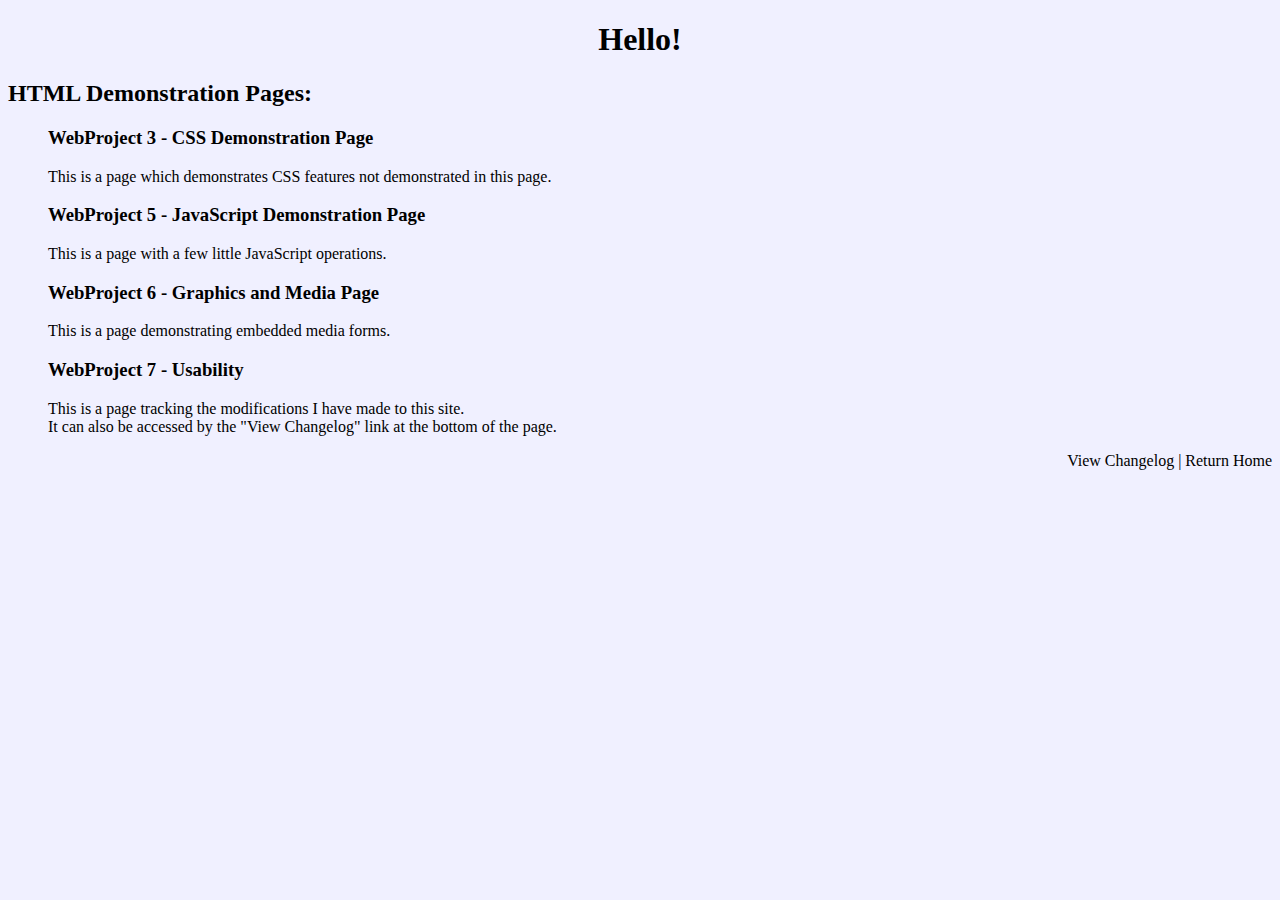
<file: index.html>
<!DOCTYPE html>
<!--//Hello World! lnilsen0182@eagle.fgcu.edu. Filename: Index.html-->
<html lang = "en">
	<head>
		<link href="./style.css" type="text/css" rel="stylesheet">
		<title>
			Lars Nilsen - Home
		</title>
	</head>
	<header>
		<h1 class="center">
			Hello!
		</h1>
	</header>
	<body>
		<!--h2>
			Links to my (math) experiments:
		</h2>
		<nav>
			<ul>
				<li>
					<a href="./DiffEq.html">
						Differential Equations
					</a>
				</li>
				<li>
					<a href="./LinAlg.html">
						Linear Algebra
					</a>
				</li>
				<li>
					<a href="./GenProofs.html">
						General Proofs
					</a>
				</li>
			</ul>
		</nav-->
		<h2>HTML Demonstration Pages:</h2>
		<div class = "indent">
			<a href = "./CssDemo.html">
				<h3>
					WebProject 3 - CSS Demonstration Page
				</h3>
				<p>
					This is a page which demonstrates CSS features not demonstrated in this page.
				</p>
			</a>
			<a href = "./JavaDemo.html">
				<h3>
					WebProject 5 - JavaScript Demonstration Page
				</h3>
				<p>
					This is a page with a few little JavaScript operations.
				</p>
			</a>
			<a href = "./GraphicsMedia.html">
				<h3>
					WebProject 6 - Graphics and Media Page
				</h3>
				<p>
					This is a page demonstrating embedded media forms.
				</p>
			</a>
			<a href = "./SiteChangeLog.html">
				<h3>
					WebProject 7 - Usability
				</h3>
				<p>
					This is a page tracking the modifications I have made to this site.
					<br>It can also be accessed by the "View Changelog" link at the bottom of the page.
				</p>
			</a>
		</div>
	</body>
	<footer>
		<p class = "right"><a href = "./SiteChangeLog.html">View Changelog</a> | <a href = "./index.html">Return Home</a></p>
	</footer>
</html>
</file>
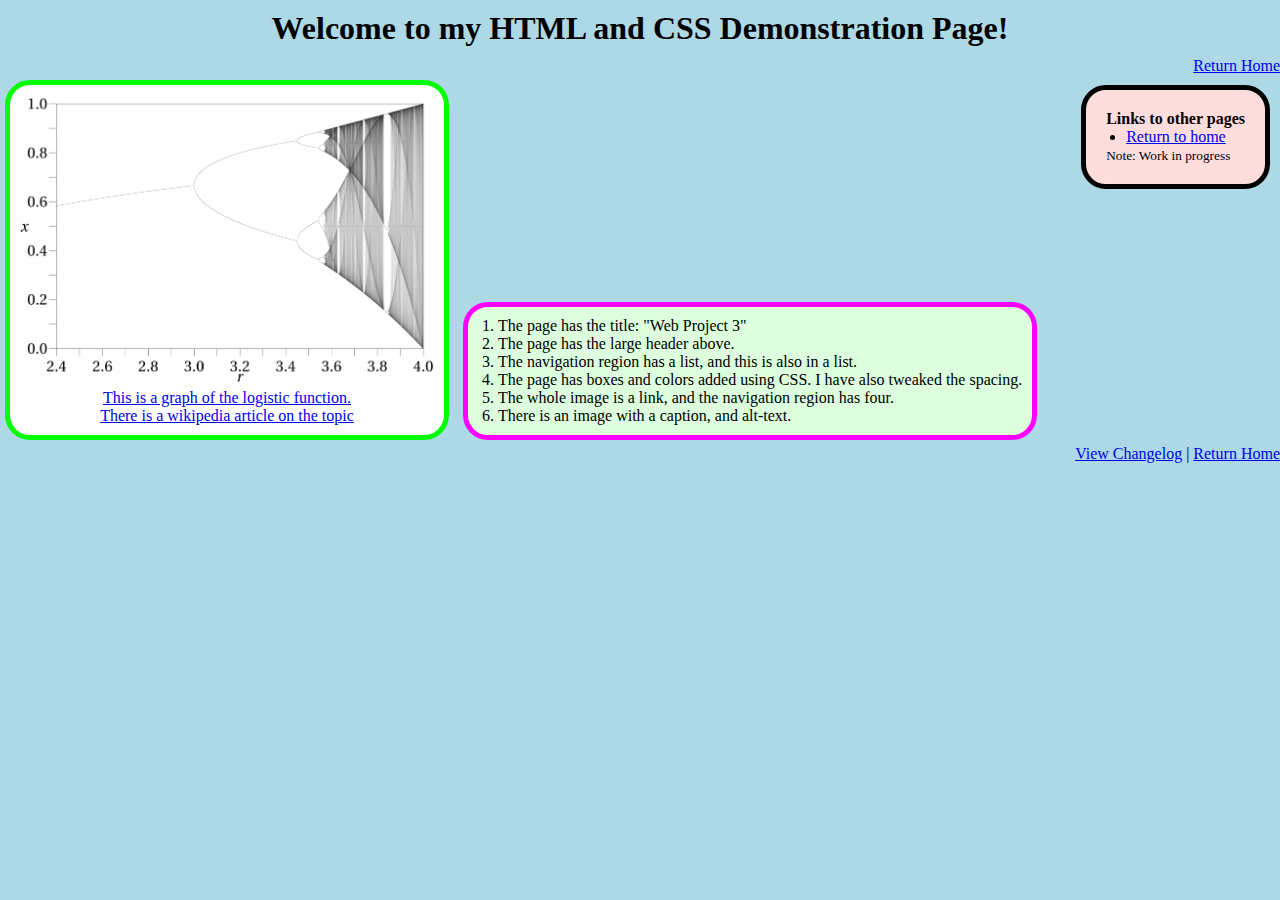
<file: CssDemo.html>
<!DOCTYPE html>
<!--Lars Nilsen-->
<html lang = "en">
	<head>
		<link href="./demo.css" type="text/css" rel="stylesheet">
		<title>
			Web Project 3
		</title>
	</head>
	<body>
		<header>
			<h1 class="center">
				Welcome to my HTML and CSS Demonstration Page!
			</h1>
		</header>
		<p class = "right"><a href = "./index.html">Return Home</a></p>
		<div class="bordered block" id="UpperNav">
			<h4>
				Links to other pages
			</h4>
			<ul>
				<li>
					<a href="./index.html">
						Return to home
					</a>
				<!--li>
					<a href="./DiffEq.html">
						Differential Equations
					</a>
				</li>
				<li>
					<a href="./LinAlg.html">
						Linear Algebra
					</a>
				</li>
				<li>
					<a href="./GenProofs.html">
						General Proofs
					</a>
				</li-->
			</ul>
			<small style="margin: 0;">
				Note:  Work in progress
			</small>
		</div>
		<a href="https://en.wikipedia.org/wiki/Logistic_map" class="bordered block" id="LogImg">
			<div>
				<img 	src="./LogMap.png" 
						width="414"
						height="290"
						alt="Graph of the logistic function">
				<p class="center">
					This is a graph of the logistic function.
					<br>
					There is a wikipedia article on the topic
				</p>
			</div>
		</a>
		<div class="bordered block" id="requirements">
			<ol>
				<li>
					The page has the title: "Web Project 3"
				</li>
				<li>
					The page has the large header above.
				</li>
				<li>
					The navigation region has a list, and this is also in a list.
				</li>
				<li>
					The page has boxes and colors added using CSS.  I have also tweaked the spacing.
				</li>
				<li>
					The whole image is a link, and the navigation region has four.
				</li>
				<li>
					There is an image with a caption, and alt-text.
				</li>
			</ol>
		</div>
	</body>
	<footer>
		<p class = "right"><a href = "./SiteChangeLog.html">View Changelog</a>&nbsp|&nbsp<a href = "./index.html">Return Home</a></p>
	</footer>
</html>
</file>
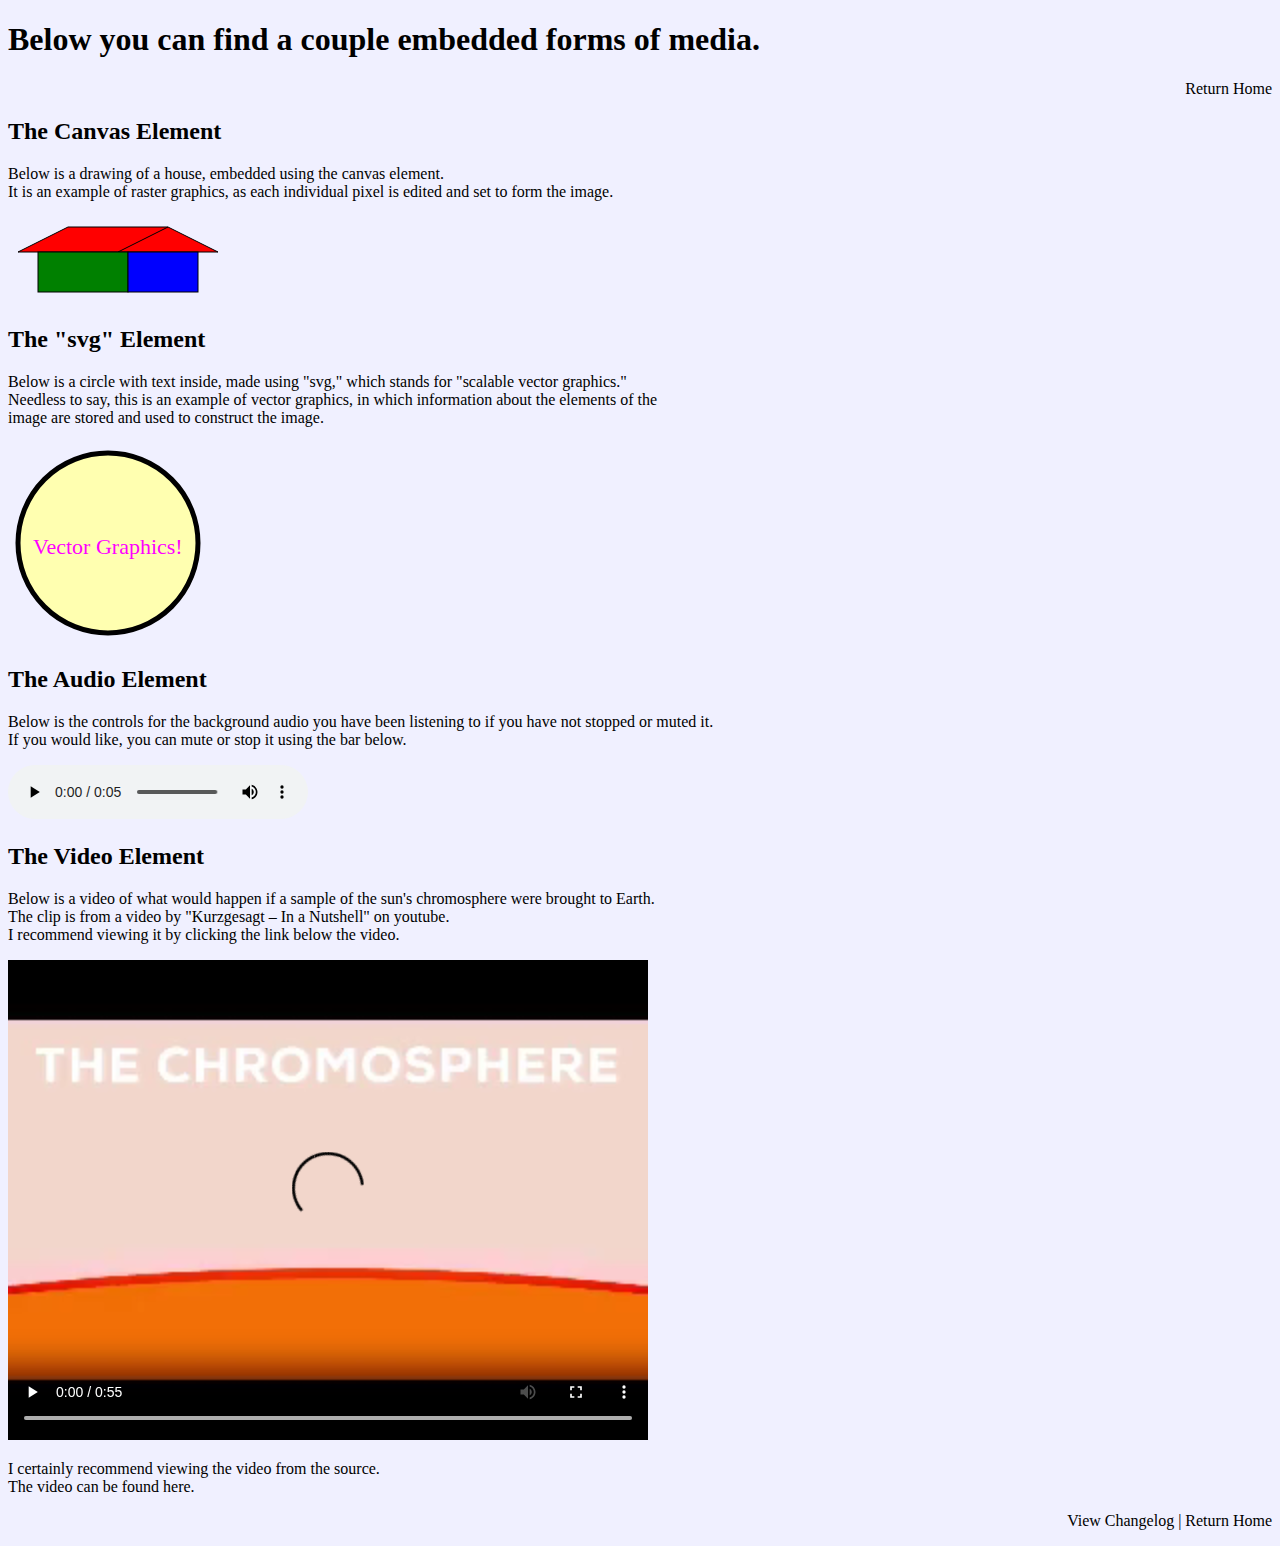
<file: GraphicsMedia.html>
<!DOCTYPE html>
<!--Lars Nilsen-->
<html lang = "en">
	<head>
		<meta charset = "UTF-8">
		<link href="./style.css" type="text/css" rel="stylesheet">
		<script src = "JS_GM.js"></script>
		<title>
			Graphics and Media Demonstration
		</title>
	</head>
	<header>
		<h1>
			Below you can find a couple embedded forms of media.
		</h1>
	</header>
	<body>
		<p class = "right"><a href = "./index.html">Return Home</a></p>
		<div>
			<h2>
				The Canvas Element
			</h2>
			<p>Below is a drawing of a house, embedded using the canvas element.
			<br>It is an example of raster graphics, as each individual pixel is edited and set to form the image.</p>
			<canvas id = "demoCanvas" class = "box" height = "85" width = "220">
				The canvas element is not supported.
			</canvas>
			<script>
				canvasHouse ("demoCanvas");
			</script>
		</div>
		<div>
			<h2>
				The "svg" Element
			</h2>
			<p>Below is a circle with text inside, made using "svg," which stands for "scalable vector graphics."
			<br>Needless to say, this is an example of vector graphics, in which information about the elements of the
			<br>image are stored and used to construct the image.</p>
			<svg width = "200", height = "200">
				<circle cx = "100" cy = "100" r = "90" stroke = "#000000" stroke-width = "5" fill = "#ffffb0" />
				<text fill = "#ff00ff" font-size = "22" font-family = "Times New Roman" x = "25" y = "111">
					Vector Graphics!
				</text>
				The "svg" element is not supported.
			</svg>
		</div>
		<div>
			<h2>
				The Audio Element
			</h2>
			<p>Below is the controls for the background audio you have been listening to if you have not stopped or muted it.
			<br>If you would like, you can mute or stop it using the bar below.</p>
			<audio autoplay loop controls>
				<source src = "./Piano Loop.wav" type = "audio/wav">
				<source src = "./Piano Loop.mp3" type = "audio/mpeg">
				The audio tag is not supported.
			</audio>
		</div>
		<div>
			<h2>
				The Video Element
			</h2>
			<p>Below is a video of what would happen if a sample of the sun's chromosphere were brought to Earth.
			<br>The clip is from a video by "Kurzgesagt – In a Nutshell" on youtube.
			<br>I recommend viewing it by clicking the link below the video.</p>
			<video width = "640" height = "480" controls>
				<source src = "./Sample of the Chromosphere.mp4" type = "video/mp4">
				It appears that mp4 videos are not supported.
			</video>
			<p>I certainly recommend viewing the video from the source.
			<br>The video can be found <a href = "https://www.youtube.com/watch?v=J0ldO87Pprc" >here</a>.</p>
		</div>
	</body>
	<footer>
		<p class = "right"><a href = "./SiteChangeLog.html">View Changelog</a>&nbsp|&nbsp<a href = "./index.html">Return Home</a></p>
	</footer>
</html>
</file>
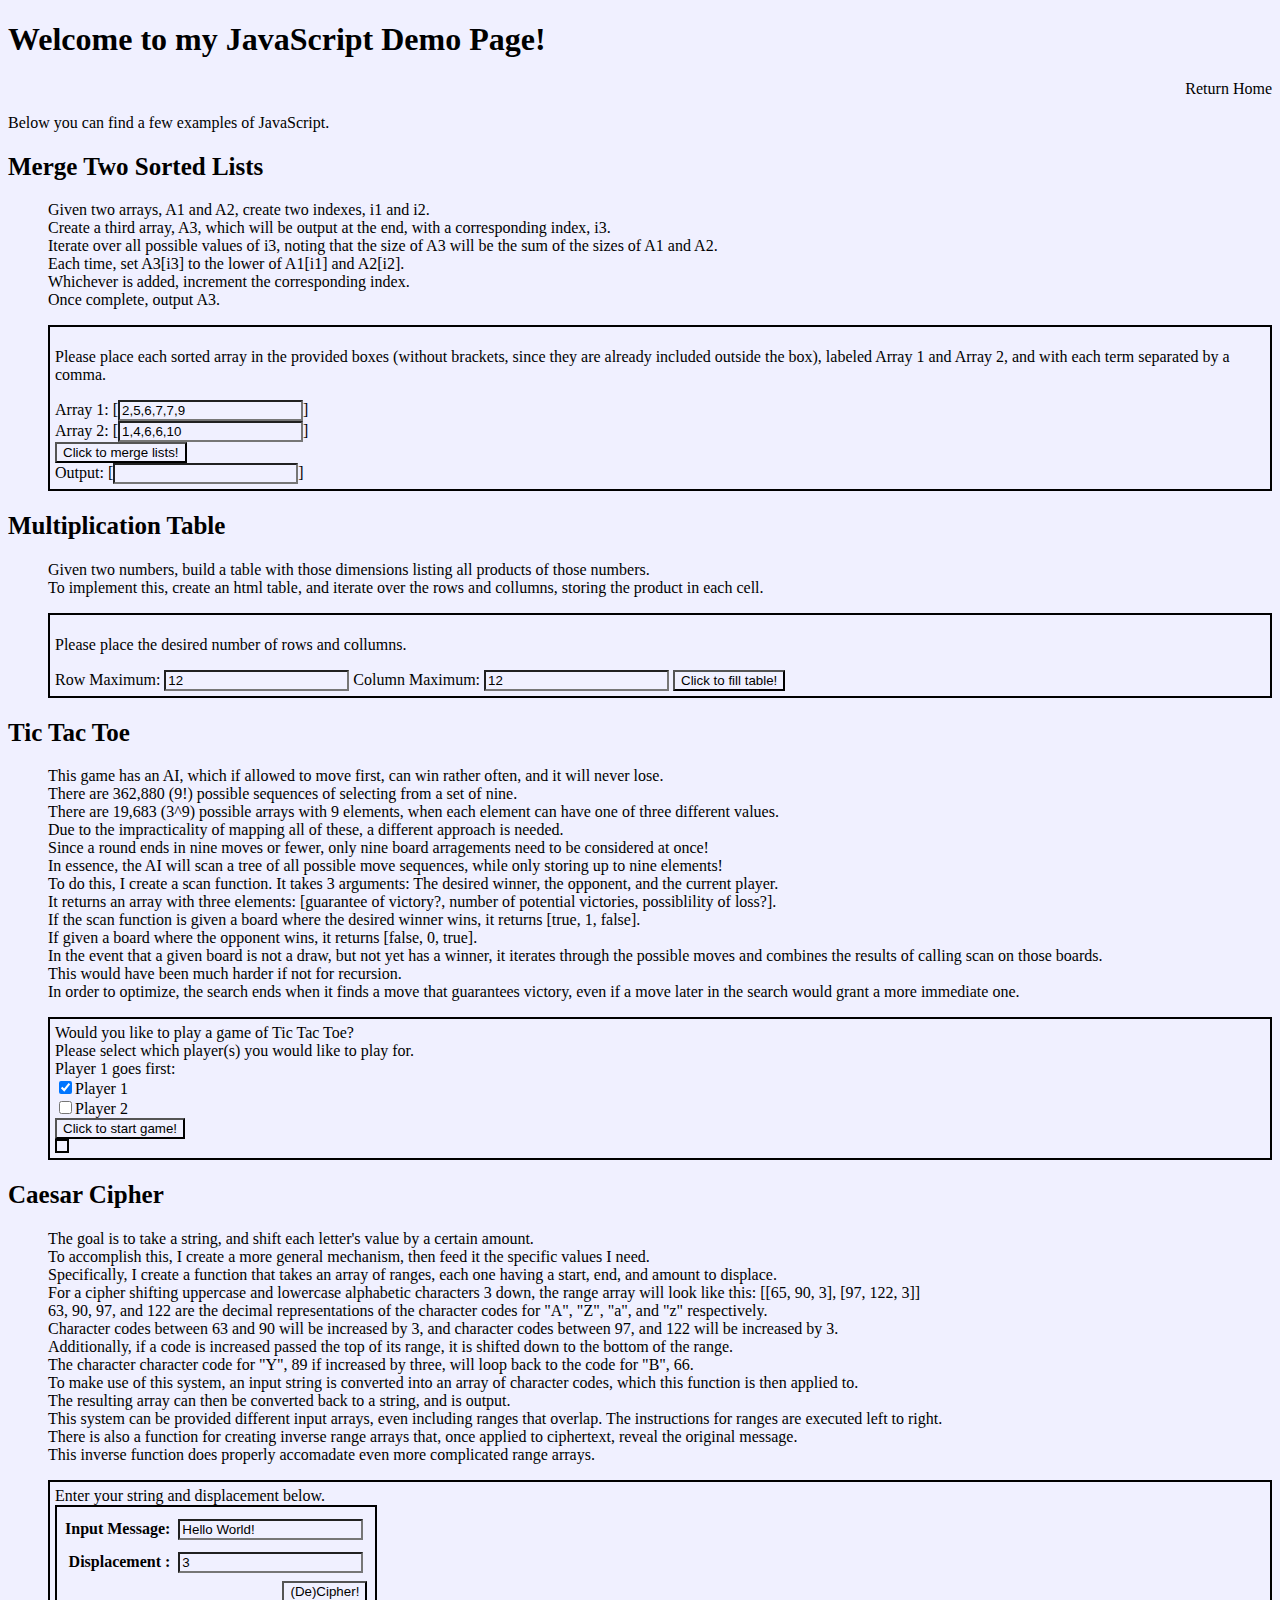
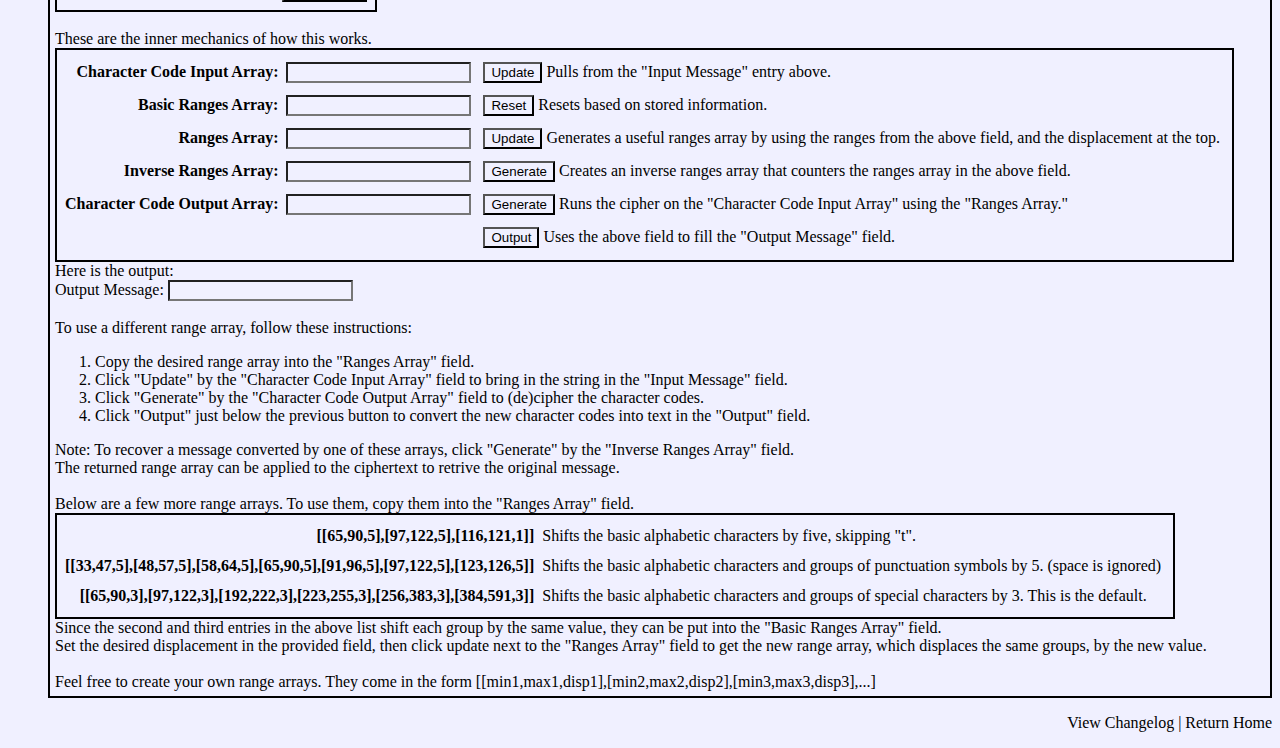
<file: javaDemo.html>
<!DOCTYPE HTML>
<html lang = "en">
	<head>
		<meta charset = "UTF-8">
		<link href="./style.css" type="text/css" rel="stylesheet">
		<script src = "JS_Demo.js"></script>
		<script src = "CaesarCipher.js"></script>
		<title>
			JavaScript Demo Page
		</title>
	</head>
	<header>
		<h1>Welcome to my JavaScript Demo Page!</h1>
		<p class = "right"><a href = "./index.html">Return Home</a></p>
	</header>
	<body>
		<p>Below you can find a few examples of JavaScript.</p>
		<div>
			<div>
				<h2 class = "demoTitle">Merge Two Sorted Lists</h2>
				<div class = "planning indent">
					<p>Given two arrays, A1 and A2, create two indexes, i1 and i2.
					<br>Create a third array, A3, which will be output at the end, with a corresponding index, i3.
					<br>Iterate over all possible values of i3, noting that the size of A3 will be the sum of the sizes of A1 and A2.
					<br>Each time, set A3[i3] to the lower of A1[i1] and A2[i2].
					<br>Whichever is added, increment the corresponding index.
					<br>Once complete, output A3.</p>
				</div>
			</div>
			<div class = "demo indent">
				<p>Please place each sorted array in the provided boxes (without brackets, since they are already included outside the box), labeled Array 1 and Array 2, and with each term separated by a comma.</p>
				<label for="d1i1">Array 1: [</label><input name = "Array 1" type = "text" id = "d1i1" value = "2,5,6,7,7,9">]
				<br>
				<label for="d1i2">Array 2: [</label><input name = "Array 2" type = "text" id = "d1i2" value = "1,4,6,6,10">]
				<br>
				<button onclick = "demo1('d1i1', 'd1i2', 'd1o1')">Click to merge lists!</button>
				<br>
				<label for="d1o1">Output: [</label><input name = "Output" type = "text" id = "d1o1" value = "" readonly>]
			</div>
		</div>
		<div>
			<div>
				<h2 class = "demoTitle">Multiplication Table</h2>
				<div class = "planning indent">
					<p>Given two numbers, build a table with those dimensions listing all products of those numbers.
					<br>To implement this, create an html table, and iterate over the rows and collumns, storing the product in each cell.</p>
				</div>
			</div>
			<div class = "demo indent">
				<p>Please place the desired number of rows and collumns.</p>
				<label for = "d2i1">Row Maximum: </label><input name = "Maximum Row" type = "number" id = "d2i1" value = "12">
				<label for = "d2i2">Column Maximum: </label><input name = "Maximum Collumn" type = "number" id = "d2i2" value = "12">
				<button onclick = "demo2('d2i1', 'd2i2', 'd2o1')">Click to fill table!</button>
				<div class = "autoScrollBox">
					<div id = d2o1></div>
				</div>
			</div>
		</div>
		<div>
			<div>
				<h2 class = "demoTitle">Tic Tac Toe</h2>
				<div class = "planning indent">
					<p>This game has an AI, which if allowed to move first, can win rather often, and it will never lose.
					<br>There are 362,880 (9!) possible sequences of selecting from a set of nine.
					<br>There are 19,683 (3^9) possible arrays with 9 elements, when each element can have one of three different values.
					<br>Due to the impracticality of mapping all of these, a different approach is needed.
					<br>Since a round ends in nine moves or fewer, only nine board arragements need to be considered at once!
					<br>In essence, the AI will scan a tree of all possible move sequences, while only storing up to nine elements!
					<br>To do this, I create a scan function.  It takes 3 arguments:  The desired winner, the opponent, and the current player.
					<br>It returns an array with three elements:  [guarantee of victory?, number of potential victories, possiblility of loss?].
					<br>If the scan function is given a board where the desired winner wins, it returns [true, 1, false].
					<br>If given a board where the opponent wins, it returns [false, 0, true].
					<br>In the event that a given board is not a draw, but not yet has a winner, it iterates through the possible moves and combines the results of calling scan on those boards.
					<br>This would have been much harder if not for recursion.
					<br>In order to optimize, the search ends when it finds a move that guarantees victory, even if a move later in the search would grant a more immediate one.</p>
				</div>
			</div>
			<div class = "demo indent">
				<div>
					Would you like to play a game of Tic Tac Toe?
					<br>Please select which player(s) you would like to play for.
					<br>Player 1 goes first:
					<br><input name = "Player 1?" type = "checkbox" id = "d3i1" checked><label for = "d3i1">Player 1</label>
					<br><input name = "Player 2?" type = "checkbox" id = "d3i2"><label for = "d3i2">Player 2</label>
					<br><button onclick = "demo3start('d3i1', 'd3i2', 'd3b1')">Click to start game!</button>
					<br><table id = "d3b1"></table>
				</div>
			</div>
		</div>
		<div>
			<div>
				<h2 class = "demoTitle">Caesar Cipher</h2>
				<div class = "planning indent">
					<p>The goal is to take a string, and shift each letter's value by a certain amount.
					<br>To accomplish this, I create a more general mechanism, then feed it the specific values I need.
					<br>Specifically, I create a function that takes an array of ranges, each one having a start, end, and amount to displace.
					<br>For a cipher shifting uppercase and lowercase alphabetic characters 3 down, the range array will look like this:  [[65, 90, 3], [97, 122, 3]]
					<br>63, 90, 97, and 122 are the decimal representations of the character codes for "A", "Z", "a", and "z" respectively.
					<br>Character codes between 63 and 90 will be increased by 3, and character codes between 97, and 122 will be increased by 3.
					<br>Additionally, if a code is increased passed the top of its range, it is shifted down to the bottom of the range.
					<br>The character character code for "Y", 89 if increased by three, will loop back to the code for "B", 66.
					<br>To make use of this system, an input string is converted into an array of character codes, which this function is then applied to.
					<br>The resulting array can then be converted back to a string, and is output.
					<br>This system can be provided different input arrays, even including ranges that overlap.  The instructions for ranges are executed left to right.
					<br>There is also a function for creating inverse range arrays that, once applied to ciphertext, reveal the original message.
					<br>This inverse function does properly accomadate even more complicated range arrays.</p>
				</div>
			</div>
			<div class = "demo indent">
				<div id = "d4r1">
					Enter your string and displacement below.
					<table class = "blankTab">
						<tr>
							<th><label for = "d4i1">Input Message:</label></th>
							<td><input name = "stringIn" type = "text" id = "d4i1" value = "Hello World!"></td>
						</tr>
						<tr>
							<th><label for = "d4i2">Displacement :</label></th>
							<td><input name = "dispIn" type = "number" id = "d4i2" value = 3></td>
						</tr>
						<tr>
							<th colspan = "2"><button id = "d4b1" onclick = "demo4chCoArrIn('d4i1', 'd4i3'); demo4basicRangesArr('d4i4'); demo4rangesArr('d4i2','d4i4','d4i5'); demo4chCoArrOut('d4i3','d4i5','d4i6'); demo4output('d4i6','d4o2')">(De)Cipher!</button></th>
						</tr>
					</table>
				</div>
				<div id = "d4r2">
					<br>These are the inner mechanics of how this works.
					<table class = "blankTab">
						<tr>
							<th><label for = "d4i3">Character Code Input Array:</label></th>
							<td><input name = "chCoArrIn" type = "text" id = "d4i3"></td>
							<td><button onclick = "demo4chCoArrIn('d4i1', 'd4i3')">Update</button>&nbspPulls from the "Input Message" entry above.</td>
						</tr>
						<tr>
							<th><label for = "d4i4">Basic Ranges Array:</label></th>
							<td><input name = "defRangeArr" type = "text" id = "d4i4"></td>
							<td><button onclick = "demo4basicRangesArr('d4i4')">Reset</button>&nbspResets based on stored information.</td>
						</tr>
						<tr>
							<th><label for = "d4i5">Ranges Array:</label></th>
							<td><input name = "rangeArr" type = "text" id = "d4i5"></td>
							<td><button onclick = "demo4rangesArr('d4i2','d4i4','d4i5')">Update</button>&nbspGenerates a useful ranges array by using the ranges from the above field, and the displacement at the top.</td>
						</tr>
						<tr>
							<th><label for = "d4o1">Inverse Ranges Array:</label></th>
							<td><input name = "invRangeArr" type = "text" id = "d4o1" readonly></td>
							<td><button onclick = "demo4invRangesArr('d4i5','d4o1')">Generate</button>&nbspCreates an inverse ranges array that counters the ranges array in the above field.</td>
						</tr>
						<tr>
							<th><label for = "d4i6">Character Code Output Array:</label></th>
							<td><input name = "chCoArrOut" type = "text" id = "d4i6"></td>
							<td><button onclick = "demo4chCoArrOut('d4i3','d4i5','d4i6')">Generate</button>&nbspRuns the cipher on the "Character Code Input Array" using the "Ranges Array."</td>
						</tr>
						<tr>
							<th/ colspan = "2">
							<td><button onclick = "demo4output('d4i6','d4o2')">Output</button>&nbspUses the above field to fill the "Output Message" field.</td>
						</tr>
					</table>
				</div>
				<div id = "d4r3">
					Here is the output:
					<br><label for = "d4o2">Output Message:&nbsp</label><input name = "stringOut" type = "text" id = "d4o2" readonly>
				</div>
				<div id = "d4r4">
					<br>
					To use a different range array, follow these instructions:
					<ol>
						<li>Copy the desired range array into the "Ranges Array" field.</li>
						<li>Click "Update" by the "Character Code Input Array" field to bring in the string in the "Input Message" field.</li>
						<li>Click "Generate" by the "Character Code Output Array" field to (de)cipher the character codes.</li>
						<li>Click "Output" just below the previous button to convert the new character codes into text in the "Output" field.</li>
					</ol>
					Note:  To recover a message converted by one of these arrays, click "Generate" by the "Inverse Ranges Array" field.
					<br>The returned range array can be applied to the ciphertext to retrive the original message.
					<br>
					<br>Below are a few more range arrays.  To use them, copy them into the "Ranges Array" field.
					<table class = "blankTab">
						<tr>
							<th>[[65,90,5],[97,122,5],[116,121,1]]</th>
							<td>Shifts the basic alphabetic characters by five, skipping "t".
						</tr>
						<tr>
							<th>[[33,47,5],[48,57,5],[58,64,5],[65,90,5],[91,96,5],[97,122,5],[123,126,5]]</th>
							<td>Shifts the basic alphabetic characters and groups of punctuation symbols by 5. (space is ignored)</td>
						</tr>
						<tr>
							<th>[[65,90,3],[97,122,3],[192,222,3],[223,255,3],[256,383,3],[384,591,3]]</th>
							<td>Shifts the basic alphabetic characters and groups of special characters by 3.  This is the default.</td>
						</tr>
					</table>
					Since the second and third entries in the above list shift each group by the same value, they can be put into the "Basic Ranges Array" field.
					<br>Set the desired displacement in the provided field, then click update next to the "Ranges Array" field to get the new range array, which displaces the same groups, by the new value.
					<br>
					<br>Feel free to create your own range arrays.  They come in the form [[min1,max1,disp1],[min2,max2,disp2],[min3,max3,disp3],...]
				</div>
			</div>
		</div>
	</body>
	<footer>
		<p class = "right"><a href = "./SiteChangeLog.html">View Changelog</a>&nbsp|&nbsp<a href = "./index.html">Return Home</a></p>
	</footer>
</html>
</file>
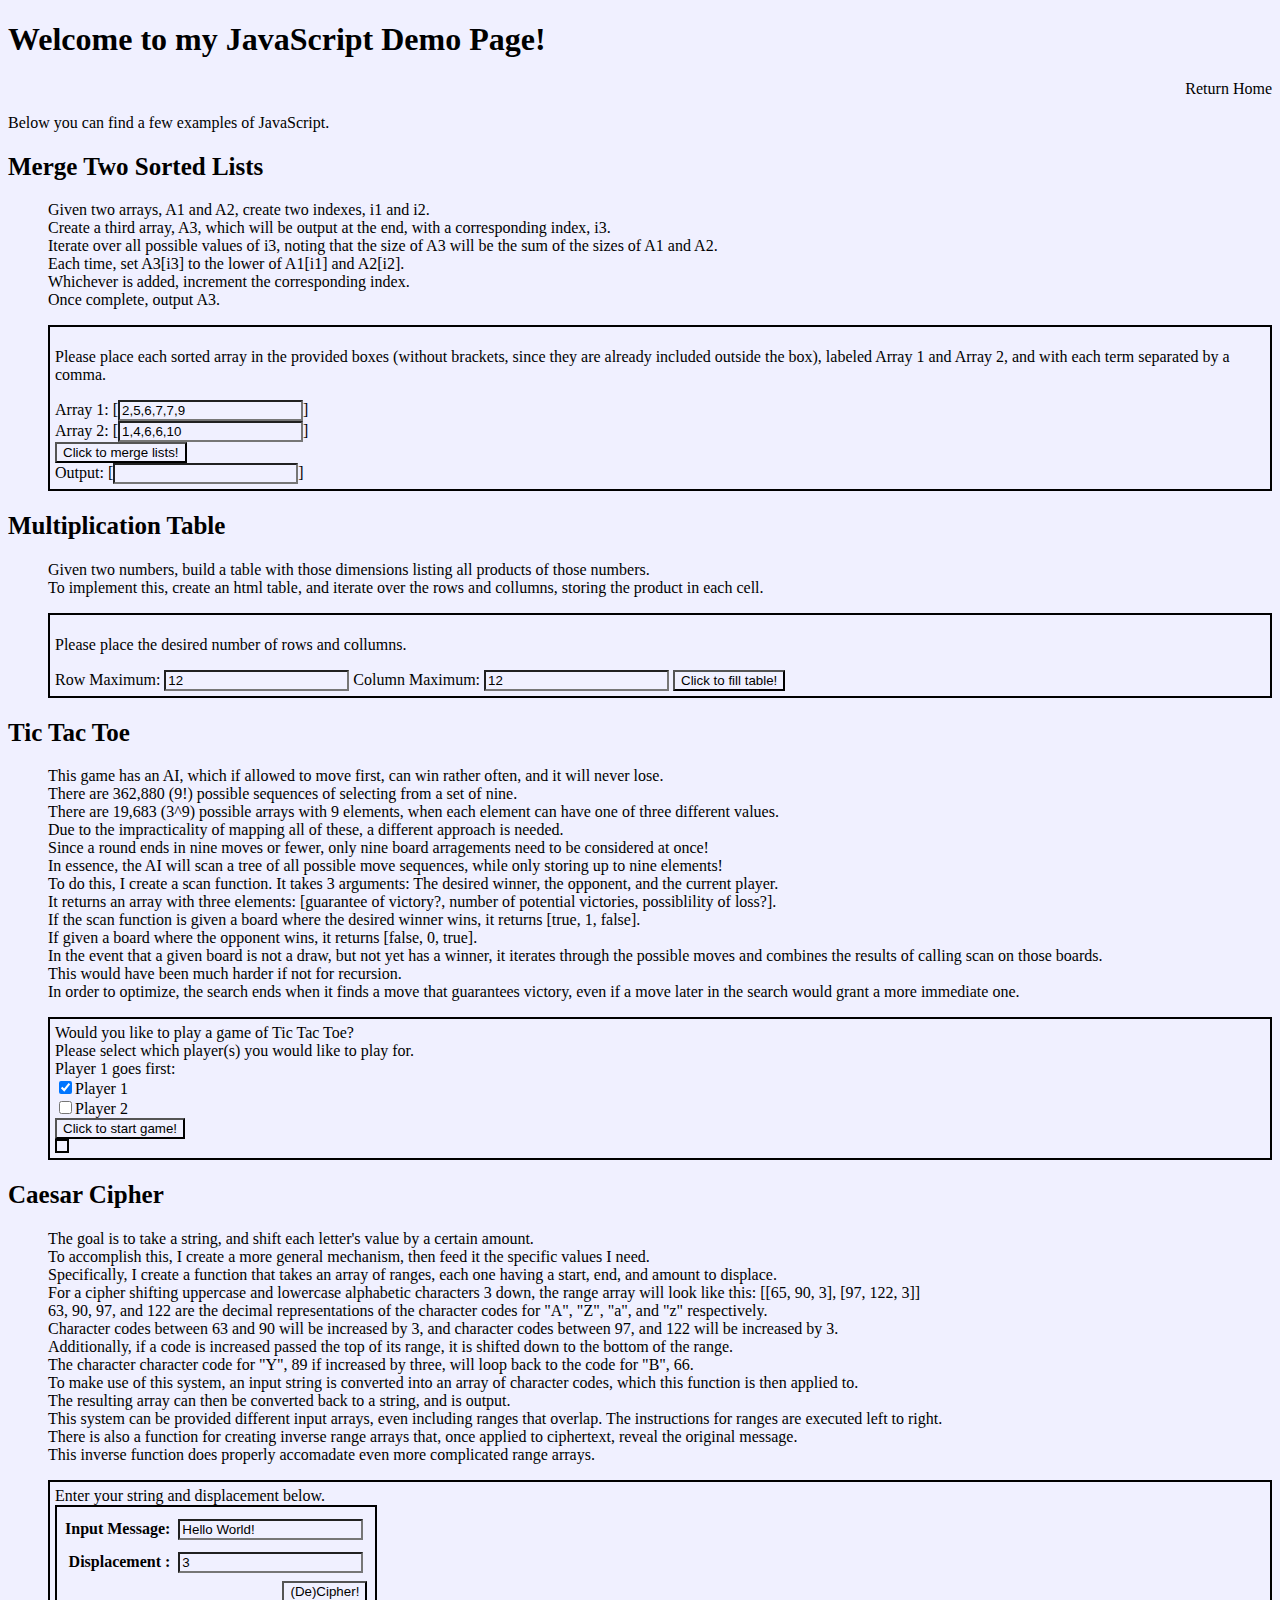
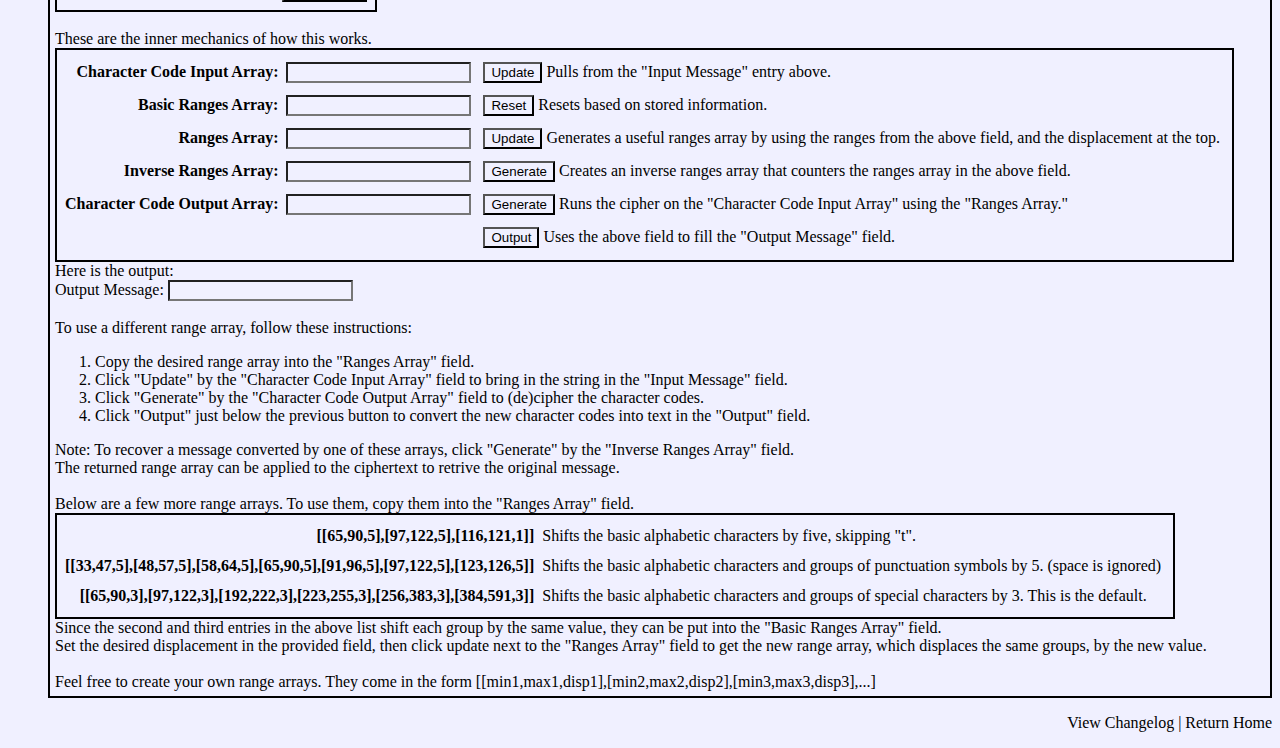
<file: JavaDemo.html>
<!DOCTYPE HTML>
<html lang = "en">
	<head>
		<meta charset = "UTF-8">
		<link href="./style.css" type="text/css" rel="stylesheet">
		<script src = "JS_Demo.js"></script>
		<script src = "CaesarCipher.js"></script>
		<title>
			JavaScript Demo Page
		</title>
	</head>
	<header>
		<h1>Welcome to my JavaScript Demo Page!</h1>
		<p class = "right"><a href = "./index.html">Return Home</a></p>
	</header>
	<body>
		<p>Below you can find a few examples of JavaScript.</p>
		<div>
			<div>
				<h2 class = "demoTitle">Merge Two Sorted Lists</h2>
				<div class = "planning indent">
					<p>Given two arrays, A1 and A2, create two indexes, i1 and i2.
					<br>Create a third array, A3, which will be output at the end, with a corresponding index, i3.
					<br>Iterate over all possible values of i3, noting that the size of A3 will be the sum of the sizes of A1 and A2.
					<br>Each time, set A3[i3] to the lower of A1[i1] and A2[i2].
					<br>Whichever is added, increment the corresponding index.
					<br>Once complete, output A3.</p>
				</div>
			</div>
			<div class = "demo indent">
				<p>Please place each sorted array in the provided boxes (without brackets, since they are already included outside the box), labeled Array 1 and Array 2, and with each term separated by a comma.</p>
				<label for="d1i1">Array 1: [</label><input name = "Array 1" type = "text" id = "d1i1" value = "2,5,6,7,7,9">]
				<br>
				<label for="d1i2">Array 2: [</label><input name = "Array 2" type = "text" id = "d1i2" value = "1,4,6,6,10">]
				<br>
				<button onclick = "demo1('d1i1', 'd1i2', 'd1o1')">Click to merge lists!</button>
				<br>
				<label for="d1o1">Output: [</label><input name = "Output" type = "text" id = "d1o1" value = "" readonly>]
			</div>
		</div>
		<div>
			<div>
				<h2 class = "demoTitle">Multiplication Table</h2>
				<div class = "planning indent">
					<p>Given two numbers, build a table with those dimensions listing all products of those numbers.
					<br>To implement this, create an html table, and iterate over the rows and collumns, storing the product in each cell.</p>
				</div>
			</div>
			<div class = "demo indent">
				<p>Please place the desired number of rows and collumns.</p>
				<label for = "d2i1">Row Maximum: </label><input name = "Maximum Row" type = "number" id = "d2i1" value = "12">
				<label for = "d2i2">Column Maximum: </label><input name = "Maximum Collumn" type = "number" id = "d2i2" value = "12">
				<button onclick = "demo2('d2i1', 'd2i2', 'd2o1')">Click to fill table!</button>
				<div class = "autoScrollBox">
					<div id = d2o1></div>
				</div>
			</div>
		</div>
		<div>
			<div>
				<h2 class = "demoTitle">Tic Tac Toe</h2>
				<div class = "planning indent">
					<p>This game has an AI, which if allowed to move first, can win rather often, and it will never lose.
					<br>There are 362,880 (9!) possible sequences of selecting from a set of nine.
					<br>There are 19,683 (3^9) possible arrays with 9 elements, when each element can have one of three different values.
					<br>Due to the impracticality of mapping all of these, a different approach is needed.
					<br>Since a round ends in nine moves or fewer, only nine board arragements need to be considered at once!
					<br>In essence, the AI will scan a tree of all possible move sequences, while only storing up to nine elements!
					<br>To do this, I create a scan function.  It takes 3 arguments:  The desired winner, the opponent, and the current player.
					<br>It returns an array with three elements:  [guarantee of victory?, number of potential victories, possiblility of loss?].
					<br>If the scan function is given a board where the desired winner wins, it returns [true, 1, false].
					<br>If given a board where the opponent wins, it returns [false, 0, true].
					<br>In the event that a given board is not a draw, but not yet has a winner, it iterates through the possible moves and combines the results of calling scan on those boards.
					<br>This would have been much harder if not for recursion.
					<br>In order to optimize, the search ends when it finds a move that guarantees victory, even if a move later in the search would grant a more immediate one.</p>
				</div>
			</div>
			<div class = "demo indent">
				<div>
					Would you like to play a game of Tic Tac Toe?
					<br>Please select which player(s) you would like to play for.
					<br>Player 1 goes first:
					<br><input name = "Player 1?" type = "checkbox" id = "d3i1" checked><label for = "d3i1">Player 1</label>
					<br><input name = "Player 2?" type = "checkbox" id = "d3i2"><label for = "d3i2">Player 2</label>
					<br><button onclick = "demo3start('d3i1', 'd3i2', 'd3b1')">Click to start game!</button>
					<br><table id = "d3b1"></table>
				</div>
			</div>
		</div>
		<div>
			<div>
				<h2 class = "demoTitle">Caesar Cipher</h2>
				<div class = "planning indent">
					<p>The goal is to take a string, and shift each letter's value by a certain amount.
					<br>To accomplish this, I create a more general mechanism, then feed it the specific values I need.
					<br>Specifically, I create a function that takes an array of ranges, each one having a start, end, and amount to displace.
					<br>For a cipher shifting uppercase and lowercase alphabetic characters 3 down, the range array will look like this:  [[65, 90, 3], [97, 122, 3]]
					<br>63, 90, 97, and 122 are the decimal representations of the character codes for "A", "Z", "a", and "z" respectively.
					<br>Character codes between 63 and 90 will be increased by 3, and character codes between 97, and 122 will be increased by 3.
					<br>Additionally, if a code is increased passed the top of its range, it is shifted down to the bottom of the range.
					<br>The character character code for "Y", 89 if increased by three, will loop back to the code for "B", 66.
					<br>To make use of this system, an input string is converted into an array of character codes, which this function is then applied to.
					<br>The resulting array can then be converted back to a string, and is output.
					<br>This system can be provided different input arrays, even including ranges that overlap.  The instructions for ranges are executed left to right.
					<br>There is also a function for creating inverse range arrays that, once applied to ciphertext, reveal the original message.
					<br>This inverse function does properly accomadate even more complicated range arrays.</p>
				</div>
			</div>
			<div class = "demo indent">
				<div id = "d4r1">
					Enter your string and displacement below.
					<table class = "blankTab">
						<tr>
							<th><label for = "d4i1">Input Message:</label></th>
							<td><input name = "stringIn" type = "text" id = "d4i1" value = "Hello World!"></td>
						</tr>
						<tr>
							<th><label for = "d4i2">Displacement :</label></th>
							<td><input name = "dispIn" type = "number" id = "d4i2" value = 3></td>
						</tr>
						<tr>
							<th colspan = "2"><button id = "d4b1" onclick = "demo4chCoArrIn('d4i1', 'd4i3'); demo4basicRangesArr('d4i4'); demo4rangesArr('d4i2','d4i4','d4i5'); demo4chCoArrOut('d4i3','d4i5','d4i6'); demo4output('d4i6','d4o2')">(De)Cipher!</button></th>
						</tr>
					</table>
				</div>
				<div id = "d4r2">
					<br>These are the inner mechanics of how this works.
					<table class = "blankTab">
						<tr>
							<th><label for = "d4i3">Character Code Input Array:</label></th>
							<td><input name = "chCoArrIn" type = "text" id = "d4i3"></td>
							<td><button onclick = "demo4chCoArrIn('d4i1', 'd4i3')">Update</button>&nbspPulls from the "Input Message" entry above.</td>
						</tr>
						<tr>
							<th><label for = "d4i4">Basic Ranges Array:</label></th>
							<td><input name = "defRangeArr" type = "text" id = "d4i4"></td>
							<td><button onclick = "demo4basicRangesArr('d4i4')">Reset</button>&nbspResets based on stored information.</td>
						</tr>
						<tr>
							<th><label for = "d4i5">Ranges Array:</label></th>
							<td><input name = "rangeArr" type = "text" id = "d4i5"></td>
							<td><button onclick = "demo4rangesArr('d4i2','d4i4','d4i5')">Update</button>&nbspGenerates a useful ranges array by using the ranges from the above field, and the displacement at the top.</td>
						</tr>
						<tr>
							<th><label for = "d4o1">Inverse Ranges Array:</label></th>
							<td><input name = "invRangeArr" type = "text" id = "d4o1" readonly></td>
							<td><button onclick = "demo4invRangesArr('d4i5','d4o1')">Generate</button>&nbspCreates an inverse ranges array that counters the ranges array in the above field.</td>
						</tr>
						<tr>
							<th><label for = "d4i6">Character Code Output Array:</label></th>
							<td><input name = "chCoArrOut" type = "text" id = "d4i6"></td>
							<td><button onclick = "demo4chCoArrOut('d4i3','d4i5','d4i6')">Generate</button>&nbspRuns the cipher on the "Character Code Input Array" using the "Ranges Array."</td>
						</tr>
						<tr>
							<td/ colspan = "2">
							<td><button onclick = "demo4output('d4i6','d4o2')">Output</button>&nbspUses the above field to fill the "Output Message" field.</td>
						</tr>
					</table>
				</div>
				<div id = "d4r3">
					Here is the output:
					<br><label for = "d4o2">Output Message:&nbsp</label><input name = "stringOut" type = "text" id = "d4o2" readonly>
				</div>
				<div id = "d4r4">
					<br>
					To use a different range array, follow these instructions:
					<ol>
						<li>Copy the desired range array into the "Ranges Array" field.</li>
						<li>Click "Update" by the "Character Code Input Array" field to bring in the string in the "Input Message" field.</li>
						<li>Click "Generate" by the "Character Code Output Array" field to (de)cipher the character codes.</li>
						<li>Click "Output" just below the previous button to convert the new character codes into text in the "Output" field.</li>
					</ol>
					Note:  To recover a message converted by one of these arrays, click "Generate" by the "Inverse Ranges Array" field.
					<br>The returned range array can be applied to the ciphertext to retrive the original message.
					<br>
					<br>Below are a few more range arrays.  To use them, copy them into the "Ranges Array" field.
					<table class = "blankTab">
						<tr>
							<th>[[65,90,5],[97,122,5],[116,121,1]]</th>
							<td>Shifts the basic alphabetic characters by five, skipping "t".
						</tr>
						<tr>
							<th>[[33,47,5],[48,57,5],[58,64,5],[65,90,5],[91,96,5],[97,122,5],[123,126,5]]</th>
							<td>Shifts the basic alphabetic characters and groups of punctuation symbols by 5. (space is ignored)</td>
						</tr>
						<tr>
							<th>[[65,90,3],[97,122,3],[192,222,3],[223,255,3],[256,383,3],[384,591,3]]</th>
							<td>Shifts the basic alphabetic characters and groups of special characters by 3.  This is the default.</td>
						</tr>
					</table>
					Since the second and third entries in the above list shift each group by the same value, they can be put into the "Basic Ranges Array" field.
					<br>Set the desired displacement in the provided field, then click update next to the "Ranges Array" field to get the new range array, which displaces the same groups, by the new value.
					<br>
					<br>Feel free to create your own range arrays.  They come in the form [[min1,max1,disp1],[min2,max2,disp2],[min3,max3,disp3],...]
				</div>
			</div>
		</div>
	</body>
	<footer>
		<p class = "right"><a href = "./SiteChangeLog.html">View Changelog</a>&nbsp|&nbsp<a href = "./index.html">Return Home</a></p>
	</footer>
</html>
</file>
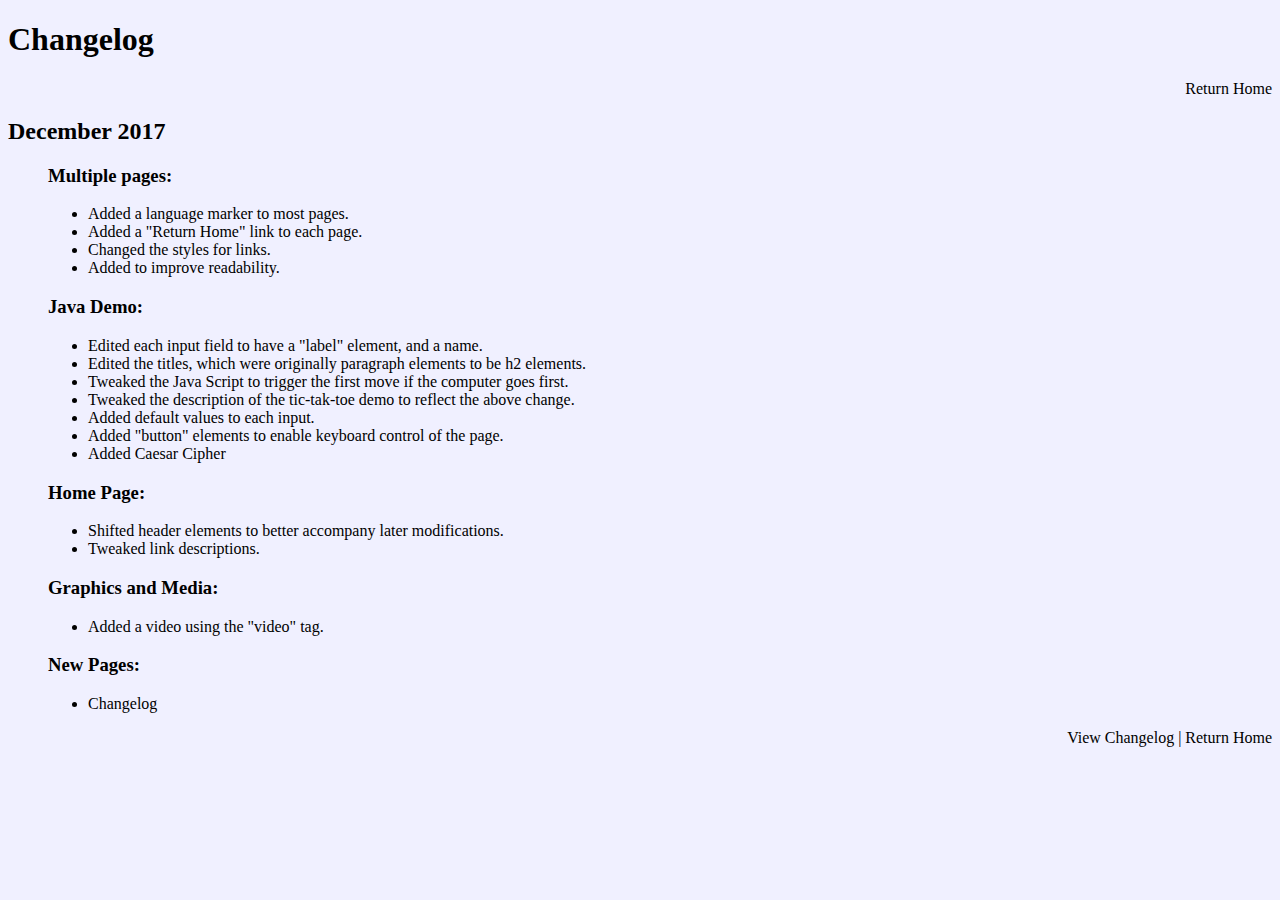
<file: SiteChangeLog.html>
<!DOCTYPE HTML>
<html lang = "en">
	<head>
		<link href="./style.css" type="text/css" rel="stylesheet">
		<title>
			Changelog
		</title>
	</head>
	<header>
		<h1>Changelog</h1>
	</header>
	<body>
		<p class = "right"><a href = "./index.html">Return Home</a></p>
		<h2>December 2017</h2>
		<div class = "indent">
			<h3>Multiple pages:</h3>
			<ul>
				<li>Added a language marker to most pages.</li>
				<li>Added a "Return Home" link to each page.</li>
				<li>Changed the styles for links.</li>
				<li>Added to improve readability.</li>
			</ul>
			<h3>Java Demo:</h3>
			<ul>
				<li>Edited each input field to have a "label" element, and a name.</li>
				<li>Edited the titles, which were originally paragraph elements to be h2 elements.</li>
				<li>Tweaked the Java Script to trigger the first move if the computer goes first.</li>
				<li>Tweaked the description of the tic-tak-toe demo to reflect the above change.</li>
				<li>Added default values to each input.</li>
				<li>Added "button" elements to enable keyboard control of the page.</li>
				<li>Added Caesar Cipher</li>
			</ul>
			<h3>Home Page:</h3>
			<ul>
				<li>Shifted header elements to better accompany later modifications.</li>
				<li>Tweaked link descriptions.</li>
			</ul>
			<h3>Graphics and Media:</h3>
			<ul>
				<li>Added a video using the "video" tag.</li>
			</ul>
			<h3>New Pages:</h3>
			<ul>
				<li>Changelog</li>
			</ul>
		</div>
	</body>
	<footer>
		<p class = "right"><a href = "./SiteChangeLog.html">View Changelog</a>&nbsp|&nbsp<a href = "./index.html">Return Home</a></p>
	</footer>
</html>
</file>
<file: style.css>
* {
	background-color: #f0f0ff;
}

.center {
	text-align: center;
}

.right {
	text-align: right;
}

.indent {
	margin-left: 40px;
}

.demo {
	padding: 5px;
	border-style: solid;
	border-width: 2px;
	border-color: black;
}

.demo table, .demo td {
	padding: 5px;
	border-style: solid;
	border-width: 2px;
	border-color: black;
	text-align: center;
}

.demoTitle {
	font-size: 25px;
}

.autoScrollBox {
	overflow: auto;
}

.blankTab td {
	border-style: none;
	text-align: left;
}

.blankTab th {
	text-align: right;
}

a {
	color: #000000;
	text-decoration: none;
}

a:hover, a:active {
	text-decoration: underline;
}

a:hover {
	color: #FF0000;
}
</file>
<file: demo.css>
* {
	margin: 0;
	padding: 0;
	border: 0;
}

body {
	background-color: #add8e6;
}

.center {
	text-align: center;
}

.right {
	text-align: right;
}

#UpperNav {
    position: fixed;
    right: 0;
    padding: 20px;
	margin: 10px;
	background-color: #FFDDDD;
	z-index: 10;
}

ul, ol {
	padding-left: 20px;
}

h1 {
	margin: 10px;
}

.block {
	padding: 10px;
	display: inline-block;
	width: auto;
	height: auto;
	position: relative;
}

#LogImg {
	background-color: #FFFFFF;
	border-color: #00FF00;
}

.bordered {
	border: 5px;
	border-style: solid;
	border-radius: 25px;
	border-color: #000000;
	margin: 5px;
}

#requirements {
	background-color: #DDFFDD;
	border-color: #FF00FF;
}
</file>
